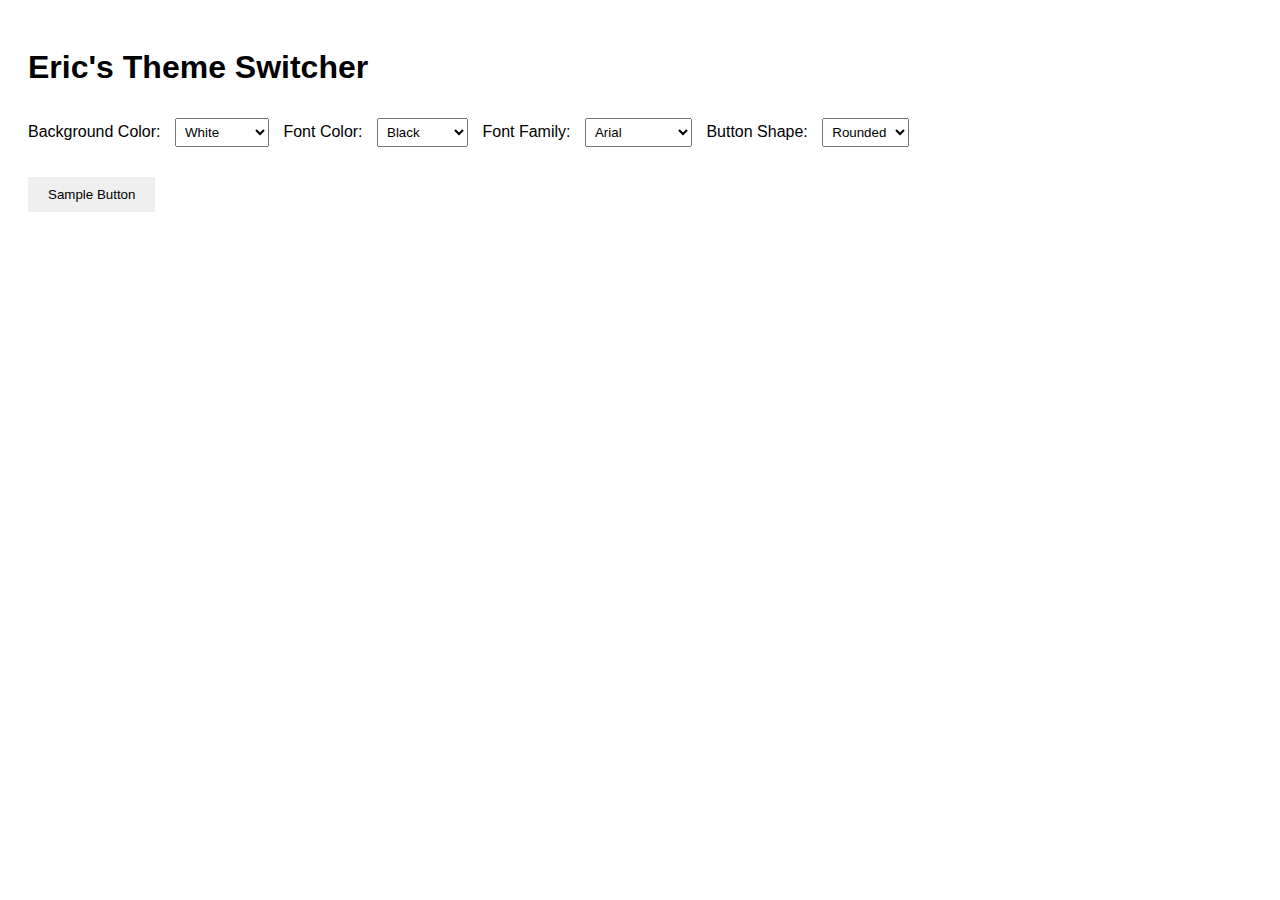
<file: changingThemes.html>
<!DOCTYPE html>
<html lang="en">
<head>
  <meta charset="UTF-8">
  <title>Theme Switcher</title>
  <style>
    body {
      font-family: Arial, sans-serif;
      padding: 20px;
      transition: all 0.3s ease;
    }

    .btn {
      padding: 10px 20px;
      margin-top: 20px;
      cursor: pointer;
      border: none;
      transition: all 0.3s ease;
    }

    select {
      margin: 10px;
      padding: 5px;
    }
  </style>
</head>
<body>
  <h1>Eric's Theme Switcher</h1>

  <label>Background Color:
    <select id="bgColor">
      <option value="white">White</option>
      <option value="lightgray">Light Gray</option>
      <option value="black">Black</option>
      <option value="beige">Beige</option>
      <option value="blue">Blue</option>
      <option value="red">Red</option>
      <option value="purple">Purple</option>
    </select>
  </label>

  <label>Font Color:
    <select id="fontColor">
      <option value="black">Black</option>
      <option value="white">White</option>
      <option value="darkblue">Dark Blue</option>
      <option value="green">Green</option>
      <option value="blue">Blue</option>
      <option value="red">Red</option>
      <option value="orange">Orange</option>

    </select>
  </label>

  <label>Font Family:
    <select id="fontFamily">
      <option value="Arial, sans-serif">Arial</option>
      <option value="Georgia, serif">Georgia</option>
      <option value="Courier New, monospace">Courier New</option>
      <option value="Verdana, sans-serif">Verdana</option>
    </select>
  </label>

  <label>Button Shape:
    <select id="buttonShape">
      <option value="4px">Rounded</option>
      <option value="20px">Pill</option>
      <option value="0px">Square</option>
    </select>
  </label>

  <br>

  <button class="btn" id="sampleButton">Sample Button</button>

  <script>
    const bgColor = document.getElementById('bgColor');
    const fontColor = document.getElementById('fontColor');
    const fontFamily = document.getElementById('fontFamily');
    const buttonShape = document.getElementById('buttonShape');
    const sampleButton = document.getElementById('sampleButton');

    function updateTheme() {
      document.body.style.backgroundColor = bgColor.value;
      document.body.style.color = fontColor.value;
      document.body.style.fontFamily = fontFamily.value;
      sampleButton.style.borderRadius = buttonShape.value;
      sampleButton.style.backgroundColor = fontColor.value;
      sampleButton.style.color = bgColor.value;
    }

    bgColor.addEventListener('change', updateTheme);
    fontColor.addEventListener('change', updateTheme);
    fontFamily.addEventListener('change', updateTheme);
    buttonShape.addEventListener('change', updateTheme);
  </script>
</body>
</html>
</file>
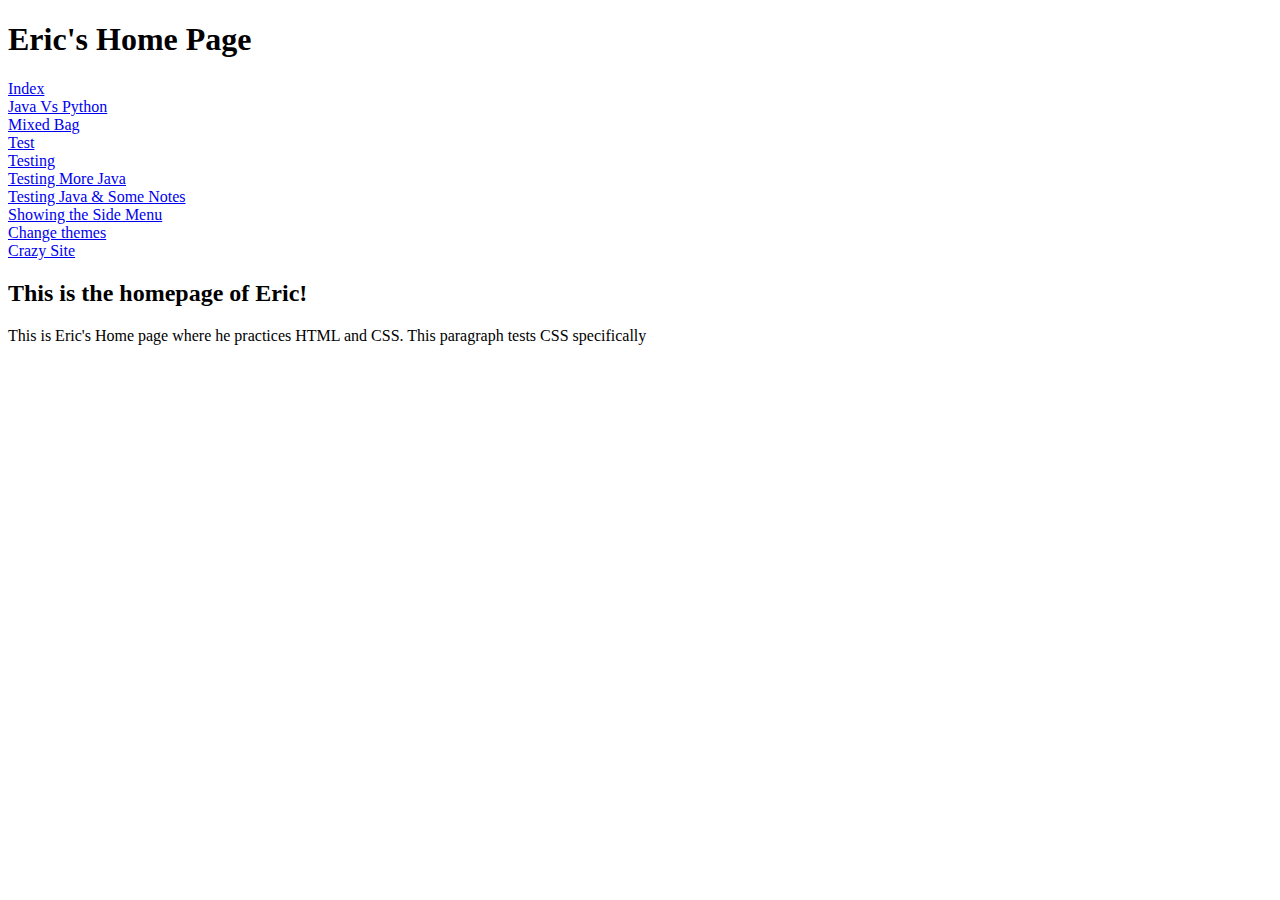
<file: home.html>
<!DOCTYPE html>
<html lang="en">
<link rel="stylesheet" href="templates.css">
<head>
    <meta charset="UTF-8">
    <title>Home Page</title>
</head>
<header>
    <h1>Eric's Home Page</h1>

    <nav>
        <list>
            <li><a href="index.html">Index</a></li>
            <li><a href="JavaScript.html">Java Vs Python</a></li>
            <li><a href="MixedBag.html">Mixed Bag</a></li>
            <li><a href="test.html">Test</a></li>
            <li><a href="testing.html">Testing</a></li>
            <li><a href="TestingMoreJava.html">Testing More Java</a></li>
            <li><a href="testingJava.html">Testing Java & Some Notes</a></li>
            <li><a href="menu.html">Showing the Side Menu</a></li>
            <li><a href="changingThemes.html">Change themes</a></li>
            <li><a href="CrazySite/CrazySite.html">Crazy Site</a></li>
        </list>
    </nav>
</header>
<body>
<article>
    <h2>This is the homepage of Eric!</h2>
    <p>This is Eric's Home page where he practices HTML and CSS. This paragraph tests CSS specifically</p>
</article>


</body>
</html>
</file>
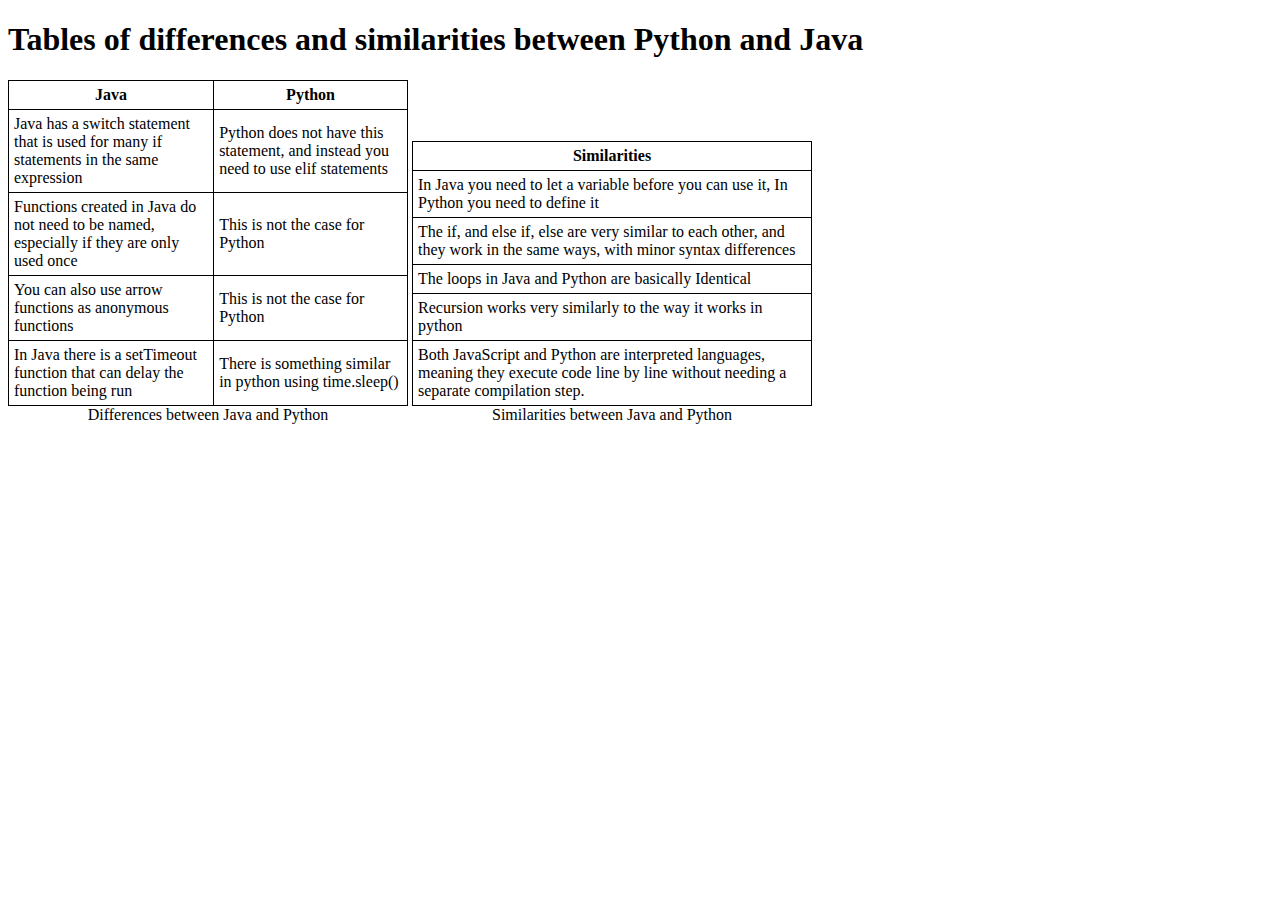
<file: JavaScript.html>
<!DOCTYPE html>
<html lang="en">
<head>
    <meta charset="UTF-8">
    <link rel="stylesheet" href="templates.css">
    <title>Java Vs Python</title>
</head>
<body>
<h1 style="text-align: left;">Tables of differences and similarities between Python and Java</h1>

<table width="400px" style="display: inline-block">

                <caption>
                    Differences between Java and Python
                </caption>
                <tr>
                    <th>Java</th>
                    <th>Python</th>
               </tr>
                <tr>
                    <td>Java has a switch statement that is used for many if statements in the same expression</td>
                    <td>Python does not have this statement, and instead you need to use elif statements</td>
                </tr>
                <tr>
                    <td>Functions created in Java do not need to be named, especially if they are only used once</td>
                    <td>This is not the case for Python</td>
                </tr>
                <tr>
                    <td>You can also use arrow functions as anonymous functions</td>
                    <td>This is not the case for Python</td>
                </tr>
                <tr>
                    <td>In Java there is a setTimeout function that can delay the function being run</td>
                    <td>There is something similar in python using time.sleep()</td>
                </tr>
            </table>

<table width="400px" style="display: inline-block">

                <caption>
                    Similarities between Java and Python
                </caption>
                <tr>
                    <th>Similarities</th>
               </tr>
                <tr>
                    <td>In Java you need to let a variable before you can use it, In Python you need to define it</td>
                </tr>
                <tr>
                    <td>The if, and else if, else are very similar to each other, and they work in the same ways, with minor syntax differences</td>
                </tr>
                <tr>
                    <td>The loops in Java and Python are basically Identical</td>
                </tr>
                <tr>
                    <td>Recursion works very similarly to the way it works in python</td>
                </tr>
                <tr>
                    <td>Both JavaScript and Python are interpreted languages, meaning they execute code line by line without needing a separate compilation step.</td>
                </tr>
            </table>
</body>
</html>
</file>
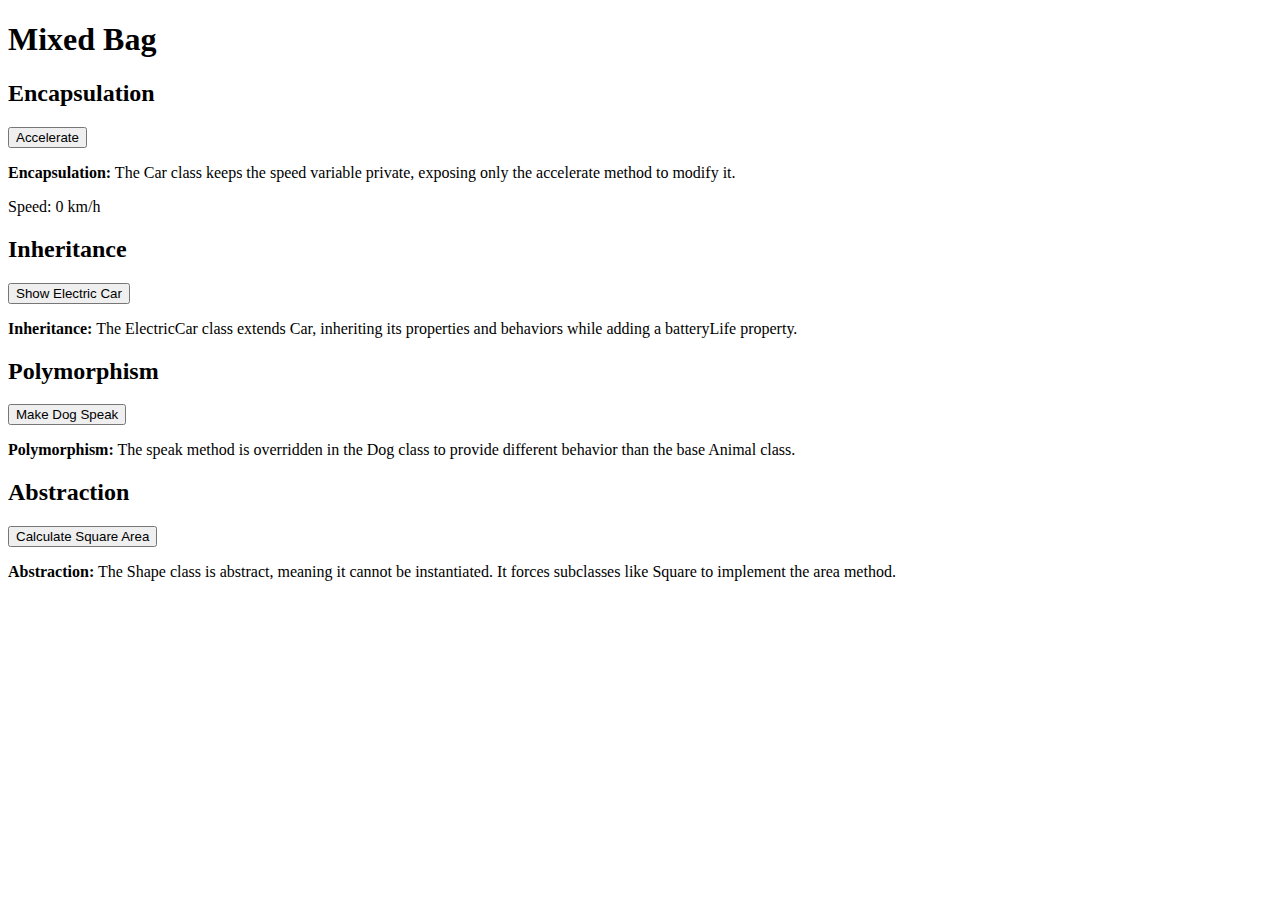
<file: MixedBag.html>
<!DOCTYPE html>
<html lang="en">
<head>
    <meta charset="UTF-8">
    <meta name="viewport" content="width=device-width, initial-scale=1.0">
    <title>Mixed Bag</title>
</head>
<body>
    <h1>Mixed Bag</h1>

    <h2>Encapsulation</h2>
    <button onclick="myCar.accelerate(10)">Accelerate</button>
    <p><strong>Encapsulation:</strong> The Car class keeps the speed variable private, exposing only the accelerate method to modify it.</p>

    <script>
        class Car {
            constructor(brand, model) {
                this.brand = brand;
                this.model = model;
                let speed = 0;

                this.accelerate = function(amount) {
                    speed += amount;
                    document.getElementById("carStatus").innerText = `${this.brand} ${this.model} is now going at ${speed} km/h`;
                };
            }
        }

        let myCar = new Car("Toyota", "Corolla");
    </script>
    <p id="carStatus">Speed: 0 km/h</p>

    <h2>Inheritance</h2>
    <button onclick="showElectricCar()">Show Electric Car</button>
    <p id="electricCarStatus"></p>
    <p><strong>Inheritance:</strong> The ElectricCar class extends Car, inheriting its properties and behaviors while adding a batteryLife property.</p>

    <script>
        class ElectricCar extends Car {
            constructor(brand, model, batteryLife) {
                super(brand, model);
                this.batteryLife = batteryLife;
            }
        }

        let myElectricCar = new ElectricCar("Tesla", "Model S", "500km");

        function showElectricCar() {
            document.getElementById("electricCarStatus").innerText = `Brand: ${myElectricCar.brand}, Model: ${myElectricCar.model}, Battery Life: ${myElectricCar.batteryLife}`;
        }
    </script>

    <h2>Polymorphism</h2>
    <button onclick="myDog.speak()">Make Dog Speak</button>
    <p id="dogSpeak"></p>
    <p><strong>Polymorphism:</strong> The speak method is overridden in the Dog class to provide different behavior than the base Animal class.</p>

    <script>
        class Animal {
            speak() {
                document.getElementById("dogSpeak").innerText = "This animal makes a sound.";
            }
        }

        class Dog extends Animal {
            speak() {
                document.getElementById("dogSpeak").innerText = "The dog barks.";
            }
        }

        let myDog = new Dog();
    </script>

    <h2>Abstraction</h2>
    <button onclick="calculateArea()">Calculate Square Area</button>
    <p id="squareArea"></p>
    <p><strong>Abstraction:</strong> The Shape class is abstract, meaning it cannot be instantiated. It forces subclasses like Square to implement the area method.</p>

    <script>
        class Shape {
            constructor(name) {
                if (this.constructor === Shape) {
                    throw new Error("Abstract classes cannot be instantiated.");
                }
                this.name = name;
            }
            area() {
                throw new Error("Method 'area()' must be implemented.");
            }
        }

        class Square extends Shape {
            constructor(side) {
                super("Square");
                this.side = side;
            }
            area() {
                return this.side * this.side;
            }
        }

        let mySquare = new Square(4);

        function calculateArea() {
            document.getElementById("squareArea").innerText = `Square Area: ${mySquare.area()} sq units`;
        }
    </script>
</body>
</html>
</file>
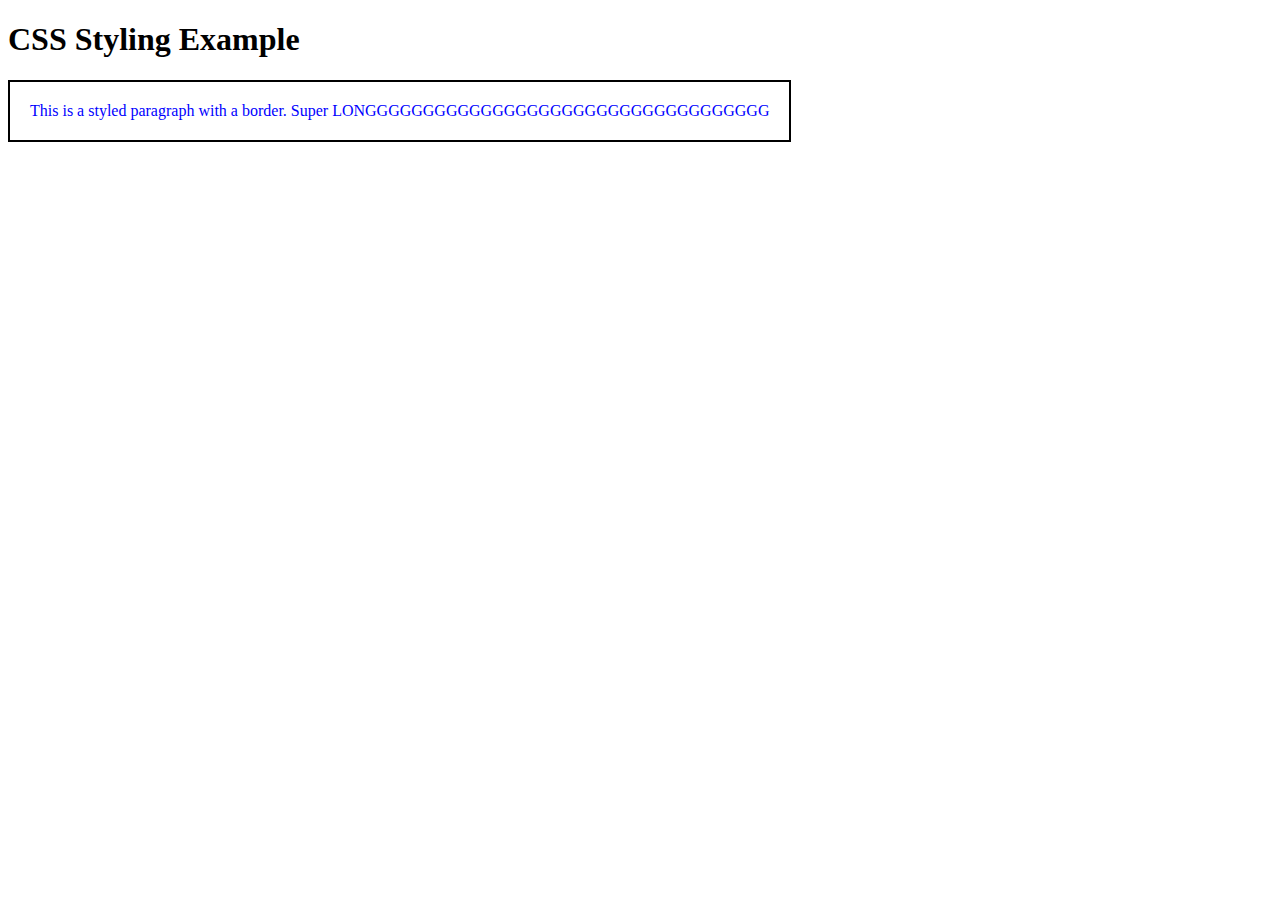
<file: test.html>
<!DOCTYPE html>
<html lang="en">
<head>
<meta charset="UTF-8">
<meta name="viewport" content="width=device-width, initial-scale=1.0">
<title>Styled Box</title>
<style>
.styled-box {
color: blue; /* Changes text color to blue */
border: 2px solid black; /* Adds a 2px black solid border */
padding: 20px; /* Adds space inside the border */
width: fit-content;
height: fit-content;
}
</style>
</head>
<body>
<h1>CSS Styling Example</h1>
<p class="styled-box">This is a styled paragraph with a border. Super LONGGGGGGGGGGGGGGGGGGGGGGGGGGGGGGGGGGG</p>
</body>
</html>
</file>
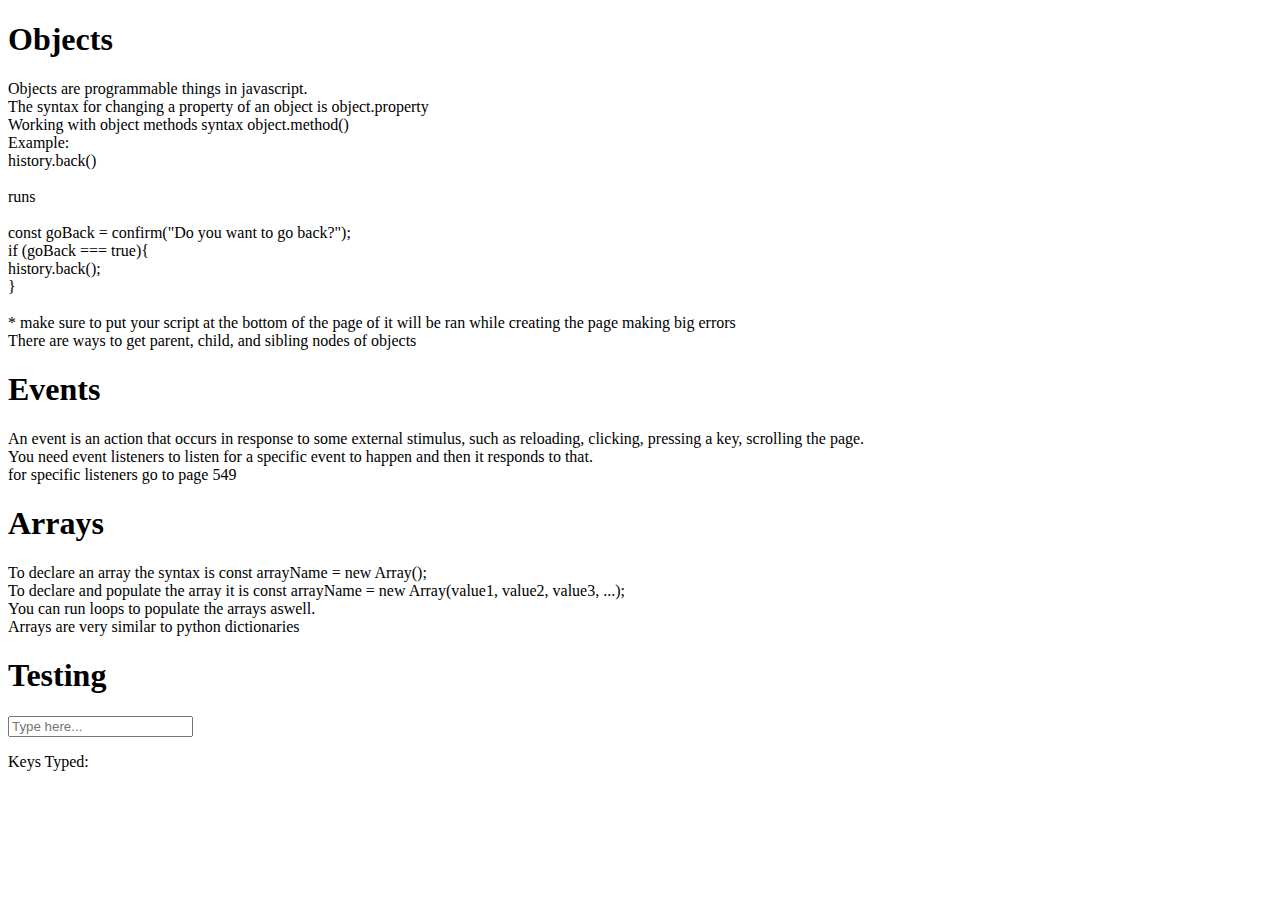
<file: testingJava.html>
<!DOCTYPE html>
<html lang="en">
<head>
    <meta charset="UTF-8">
    <title>Testing Java</title>
</head>
<body>
<h1>Objects</h1>
    <p>Objects are programmable things in javascript.<br>
    The syntax for changing a property of an object is object.property<br>
        Working with object methods syntax object.method()<br>
        Example:<br>
        history.back()<br><br>
        runs<br><br>
        const goBack = confirm("Do you want to go back?");<br>
        if (goBack === true){<br>
            history.back();<br>
        }<br>

        <br>* make sure to put your script at the bottom of the page of it will be ran while creating the page making big errors<br>
        There are ways to get parent, child, and sibling nodes of objects<br>
    </p>
<h1>Events</h1>
<p>An event is an action that occurs in response to some external stimulus, such as reloading, clicking, pressing a key, scrolling the page.<br>
You need event listeners to listen for a specific event to happen and then it responds to that.<br>
    for specific listeners go to page 549<br>
</p>

<h1>Arrays</h1>
<p>
    To declare an array the syntax is const arrayName = new Array(); <br>
    To declare and populate the array it is const arrayName = new Array(value1, value2, value3, ...);<br>
    You can run loops to populate the arrays aswell.<br>
    Arrays are very similar to python dictionaries <br>
</p>
<h1>Testing</h1>

<input type="text" id="key-input" placeholder="Type here...">
<p>Keys Typed: <span id="key-output"></span></p>

</body>

<script>
const keyInput = document.getElementById('key-input');
const keyOutput = document.getElementById('key-output');
keyInput.addEventListener('keypress', function(e) {
    keyOutput.innerHTML += e.key; // Append each key pressed
});


</script>
</html>
</file>
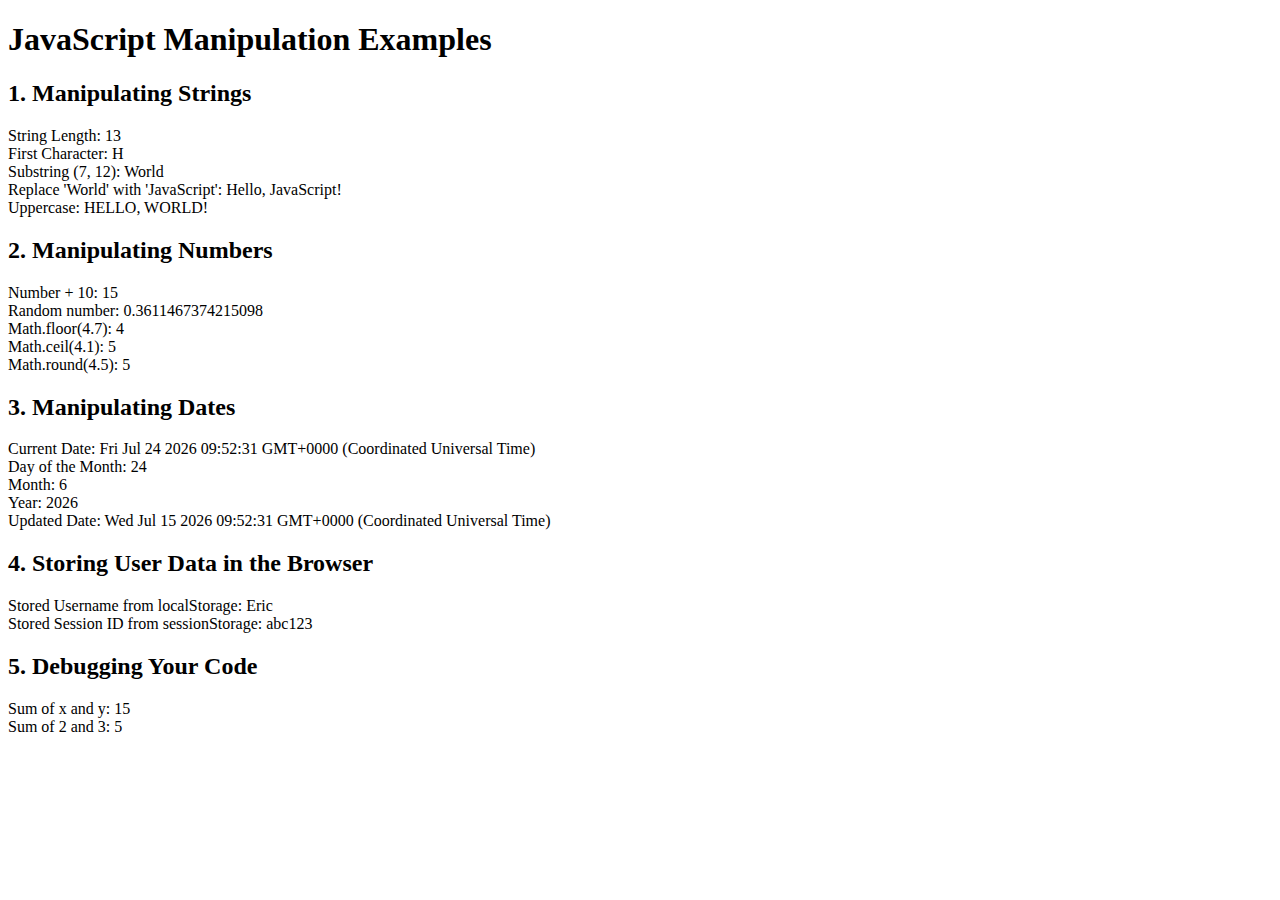
<file: TestingMoreJava.html>
<!DOCTYPE html>
<html lang="en">
<head>
  <meta charset="UTF-8">
  <meta name="viewport" content="width=device-width, initial-scale=1.0">
  <title>JavaScript Examples</title>
</head>
<body>

  <h1>JavaScript Manipulation Examples</h1>

  <section>
    <h2>1. Manipulating Strings</h2>
    <p id="string-manipulation"></p>
    <script>
      let text = "Hello, World!";
      document.getElementById("string-manipulation").innerHTML = `
        String Length: ${text.length}<br>
        First Character: ${text.charAt(0)}<br>
        Substring (7, 12): ${text.substring(7, 12)}<br>
        Replace 'World' with 'JavaScript': ${text.replace("World", "JavaScript")}<br>
        Uppercase: ${text.toUpperCase()}
      `;
    </script>
  </section>

  <section>
    <h2>2. Manipulating Numbers</h2>
    <p id="number-manipulation"></p>
    <script>
      let number = 5;
      document.getElementById("number-manipulation").innerHTML = `
        Number + 10: ${number + 10}<br>
        Random number: ${Math.random()}<br>
        Math.floor(4.7): ${Math.floor(4.7)}<br>
        Math.ceil(4.1): ${Math.ceil(4.1)}<br>
        Math.round(4.5): ${Math.round(4.5)}
      `;
    </script>
  </section>

  <section>
    <h2>3. Manipulating Dates</h2>
    <p id="date-manipulation"></p>
    <script>
      let currentDate = new Date();
      document.getElementById("date-manipulation").innerHTML = `
        Current Date: ${currentDate}<br>
        Day of the Month: ${currentDate.getDate()}<br>
        Month: ${currentDate.getMonth()}<br>
        Year: ${currentDate.getFullYear()}<br>
      `;
      currentDate.setDate(15);
      document.getElementById("date-manipulation").innerHTML += `
        Updated Date: ${currentDate}
      `;
    </script>
  </section>

  <section>
    <h2>4. Storing User Data in the Browser</h2>
    <p id="storage-manipulation"></p>
    <script>
      // Storing data in localStorage
      localStorage.setItem("username", "Eric");

      // Retrieving data from localStorage
      let username = localStorage.getItem("username");
      // Storing data in sessionStorage
      sessionStorage.setItem("sessionID", "abc123");

      // Retrieving data from sessionStorage
      let sessionID = sessionStorage.getItem("sessionID");

      document.getElementById("storage-manipulation").innerHTML = `
        Stored Username from localStorage: ${username}<br>
        Stored Session ID from sessionStorage: ${sessionID}
      `;
    </script>
  </section>

  <section>
    <h2>5. Debugging Your Code</h2>
    <p id="debugging-output"></p>
    <script>
      let x = 5;
      let y = 10;
      document.getElementById("debugging-output").innerHTML = `
        Sum of x and y: ${x + y}<br>
      `;

      // Using debugger
      function sum(a, b) {
        debugger; // Execution will pause here in developer tools
        return a + b;
      }
      document.getElementById("debugging-output").innerHTML += `
        Sum of 2 and 3: ${sum(2, 3)}
      `;
    </script>
  </section>

</body>
</html>
</file>
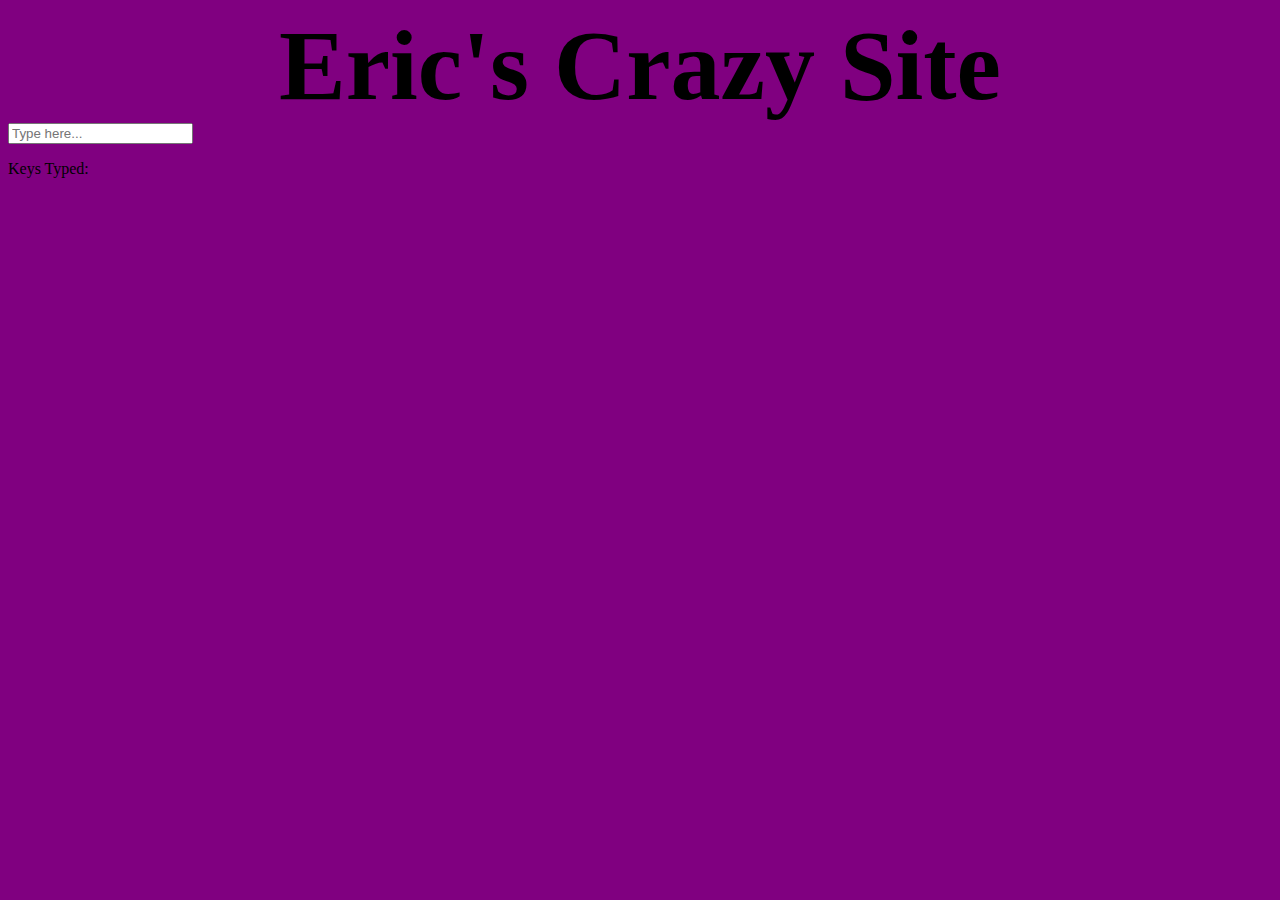
<file: CrazySite/CrazySite.html>
<!DOCTYPE html>
<html lang="en">
<head>
    <meta charset="UTF-8">
    <title>Crazy Site</title>
    <link rel="stylesheet" href="CrazySite.css">
</head>
<body>
<h1>Eric's Crazy Site</h1>

<input type="text" id="key-input" placeholder="Type here...">
<p>Keys Typed: <span id="key-output"></span></p>




</body>
<script>
  const keyInput = document.getElementById('key-input');
  const keyOutput = document.getElementById('key-output');

  let output = '';

  keyInput.addEventListener('keydown', function(e) { // using keydown instead of keyup because keyup does not track special characters
    if (e.key === 'Backspace') {
      output = output.slice(0, -1); // Remove last character if they press backspace
    } else if (e.key.length === 1) {
      output += e.key; // Append regular characters, not things like tab or other special keys, only letters and numbers
    }
    keyOutput.innerHTML = output;
  });
</script>
</html>
</file>
<file: templates.css>
table {
        border-collapse: collapse;
}
th, td {
        border: 1px solid black;
        padding: 5px;
}
caption {
caption-side: bottom;
}
</file>
<file: CrazySite/CrazySite.css>
body{
    background-color: purple;
}

h1{
    font-size: 100px;
    max-width: max-content;
    margin: auto;
}

list{
    color:purple;
}
</file>
